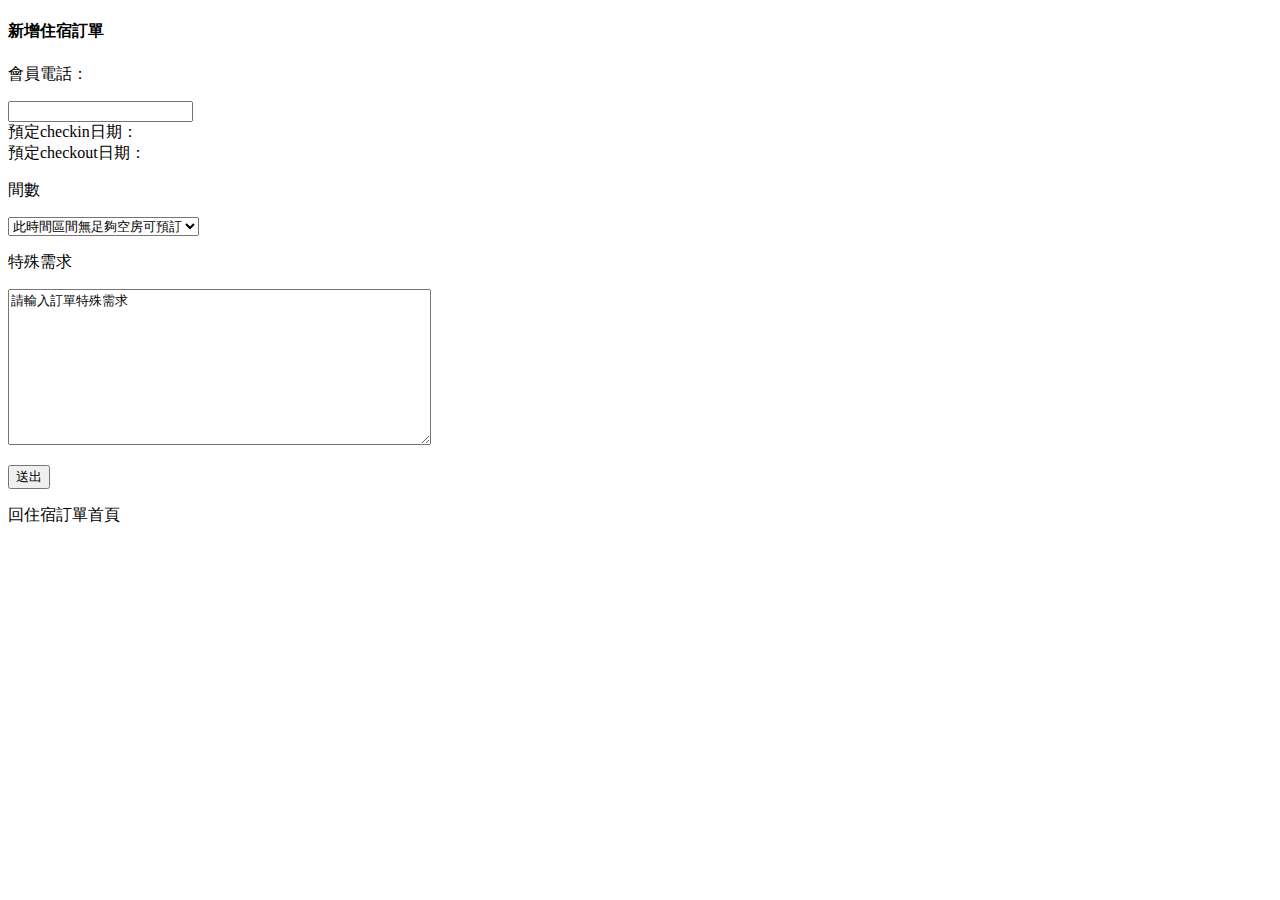
<file: src/main/resources/templates/back-end/roomorder/addRoomOrder.html>
<!DOCTYPE html>
<html xmlns:th="http://www.thymeleaf.org">
<base th:href="@{/}">
<head>
<meta charset="UTF-8">
<meta name="viewport"
	content="width=device-width, initial-scale=1, shrink-to-fit=no">
<title>住宿訂單資料</title>

<link th:insert="~{/back-end/htmlfile/css.html}" />


<style type="text/css">

</style>
</head>
<body>
	<th:block th:insert="~{/back-end/htmlfile/content1}" />
	<div class="container-fluid pt-4 px-4">
		<div class="bg-light rounded">
			<div class="G3_content">
				<h4>新增住宿訂單</h4>
   
    <form action="#" th:action="@{/roomorder/insert}" method="post">
        <p><label>會員電話：</label></p>
        <input type="text" name="memberPhone"><br>

        
        <div><label>預定checkin日期：</label>
        <span th:text="${roomOrder.checkindate}"></span>
        <input type="hidden" name="checkInDate" th:value="${roomOrder.checkindate}">
        </div>
        <div><label>預定checkout日期：</label>
        <span th:text="${roomOrder.checkoutdate}"></span>
        <input type="hidden" name="checkOutDate" th:value="${roomOrder.checkoutdate}">
        </div>


        <div th:each="i : ${#numbers.sequence(1, roomOrder.paramCount)}">
            <p>
                <span th:each="roomType : ${roomTypeListData}" >
					    <span class="roomTypeItem" th:if="${#strings.equals(i, roomType.roomTypeId)}">
					        <label th:text="${roomType.roomTypeName}"></label>
					    </span>
				</span>
                <input type="hidden"  th:name="roomType+${i}" th:value="${i}">
            </p>
            <p><label>間數</label></p>
            <select th:name="roomAmount+${i}" >
<!--                 <option value="">選取間數</option> -->
<!--                 <option th:text="${roomOrder.__${'minEmptyRooms' + i}__}"></option> -->
                <option th:if="${#strings.equals(0, roomOrder.__${'minEmptyRooms' + i}__)}" th:value="0">此時間區間無足夠空房可預訂</option>
                <option th:unless="${#strings.equals(0, roomOrder.__${'minEmptyRooms' + i}__)}"
                        th:each="roomCount : ${#numbers.sequence(0, roomOrder.__${'minEmptyRooms' + i}__)}"
                        th:value="${roomCount}" th:text="${roomCount + '間'}"></option>
            </select>
        </div>
        
        <p><label>特殊需求</label></p>
        <textarea name="specialreq" rows="10" cols="50">請輸入訂單特殊需求</textarea>
        
        <p><input type="submit" value="送出"></p>
       
    </form>

				<a th:href="@{/roomorder/roomorderselect}">回住宿訂單首頁</a>
			</div>
		</div>
	</div>
	<th:block th:insert="~{/back-end/htmlfile/content2}" />
	<th:block th:insert="~{/back-end/htmlfile/script}" />

	<script type="text/javascript">
	
		
		
		
		
		
	</script>
</body>
</html>
</file>
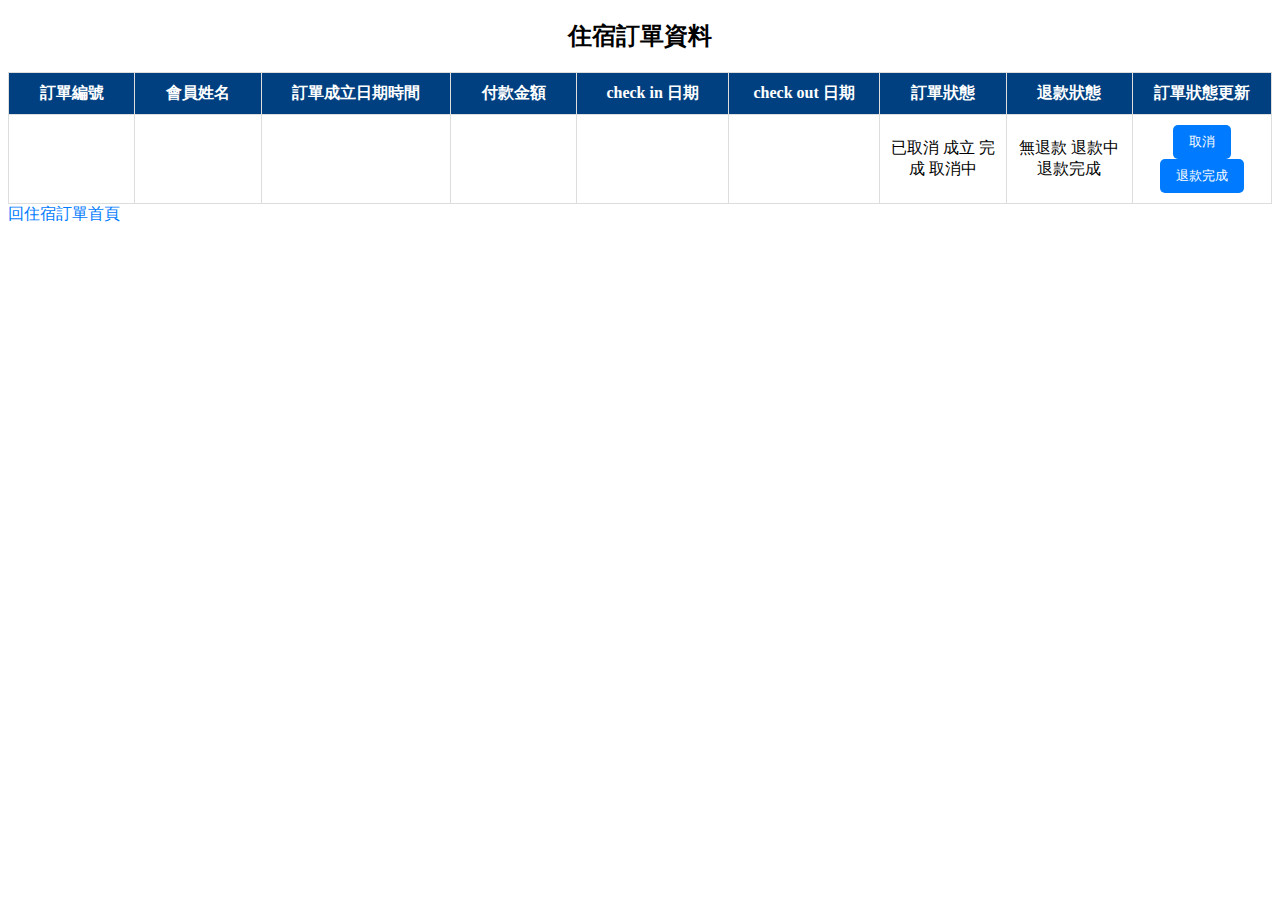
<file: src/main/resources/templates/back-end/roomorder/listAllRoomOrder.html>
<!DOCTYPE html>
<html xmlns:th="http://www.thymeleaf.org">
<base th:href="@{/}">
<head>
<meta charset="UTF-8">
<meta name="viewport"
	content="width=device-width, initial-scale=1, shrink-to-fit=no">
<title>住宿訂單資料</title>

<link th:insert="~{/back-end/htmlfile/css.html}" />
<script src="https://code.jquery.com/jquery-3.5.1.js"></script>
<!-- ●●js  for jquery datatables 用 -->
<script
	src="https://cdn.datatables.net/1.13.5/js/jquery.dataTables.min.js"></script>
<!-- ●●js  for jquery datatables 用 -->
<link rel="stylesheet"
	href="https://cdn.datatables.net/1.13.5/css/dataTables.jqueryui.min.css" />
<!-- ●●css for jquery datatables 用 -->

<!-- ●● jquery datatables 設定 -->


<style type="text/css">
h1 {
	margin-top: 0; /* 移除标题顶部间距 */
	margin-bottom: 20px; /* 添加标题底部间距 */
}

table {
	width: 100%; /* 表格宽度填满父容器 */
	text-align: center; /* 居中对齐表格内容 */
	margin-top: 20px; /* 表格顶部间距 */
	border-collapse: collapse; /* 合并表格边框 */
}

th, td {
	padding: 10px; /* 单元格内边距 */
	border: 1px solid #dddddd; /* 单元格边框 */
}

th {
	background-color: #0056b3; /* 表头背景颜色 */
	color: white; /* 表头文字颜色 */
}

th:nth-child(1), td:nth-child(1) {
	width: 10%; /* 调整订单编号列宽度 */
}

th:nth-child(2), td:nth-child(2) {
	width: 10%; /* 调整会员姓名列宽度 */
}

th:nth-child(3), td:nth-child(3) {
	width: 15%; /* 调整订单成立日期时间列宽度 */
}

th:nth-child(4), td:nth-child(4) {
	width: 10%; /* 调整付款金额列宽度 */
}

th:nth-child(5), td:nth-child(5) {
	width: 12%; /* 调整check in 日期列宽度 */
}

th:nth-child(6), td:nth-child(6) {
	width: 12%; /* 调整check out 日期列宽度 */
}

th:nth-child(7), td:nth-child(7) {
	width: 10%; /* 调整订单状态列宽度 */
}

th:nth-child(8), td:nth-child(8) {
	width: 10%; /* 调整退款状态列宽度 */
}

th {
	background-color: #004080; /* 深蓝色表头背景 */
	color: white; /* 表头文字颜色 */
}

tr:nth-child(even) {
	background-color: #f2f2f2; /* 偶数行背景颜色 */
}

a {
	text-decoration: none; /* 移除链接下划线 */
	color: #007bff; /* 链接颜色 */
}

a:hover {
	text-decoration: underline; /* 鼠标悬停时添加下划线 */
}

input[type="submit"] {
	background-color: #007bff; /* 浅蓝色按钮背景颜色 */
	color: #ffffff; /* 按钮文字颜色 */
	border: none; /* 移除按钮边框 */
	border-radius: 5px; /* 圆角按钮 */
	padding: 8px 16px; /* 按钮内边距 */
	cursor: pointer; /* 鼠标悬停时显示手型 */
}

input[type="submit"]:hover {
	background-color: #4d94ff; /* 鼠标悬停时按钮背景颜色 */
}
</style>
</head>
<body>
	<th:block th:insert="~{/back-end/htmlfile/content1}" />
	<div class="container-fluid pt-4 px-4">
		<div class="bg-light rounded">
			<div class="G3_content">
				<div align="center">
					<h2>住宿訂單資料</h2>
				</div>

				<table>
					<thead>
						<tr>
							<th>訂單編號</th>
							<th>會員姓名</th>
							<th>訂單成立日期時間</th>
							<th>付款金額</th>
							<th>check in 日期</th>
							<th>check out 日期</th>
							<th>訂單狀態</th>
							<th>退款狀態</th>
							<th>訂單狀態更新</th>
						</tr>
					</thead>
					<tbody>
    <tr th:each="roomOrder, iterStat : ${roomOrderList}" th:class="'order_' + ${roomOrder.roomOrderId}">
        <td th:text="${roomOrder.roomOrderId}"></td>
        <td th:text="${roomOrder.member.memberName}"></td>
        <td th:text="${roomOrder.orderDate}"></td>
        <td><b th:text="${#aggregates.sum(roomOrder.roomOrderItems.![roomPrice])}" /></td>
        <td class="checkin" th:text="${roomOrder.checkInDate}"></td>
        <td th:text="${roomOrder.checkOutDate}"></td>
        <td class="order_state"><span th:switch="${roomOrder.roomOrderState}">
            <span th:case="'0'">已取消</span>
            <span th:case="'1'">成立</span>
            <span th:case="'2'">完成</span>
            <span th:case="'3'">取消中</span>
        </span>
<!--         <br th:if="${roomOrder.completeDateTime}"> -->
<!-- 	        <span style="font-size: 10px;"> -->
<!-- 	            <span th:text="${roomOrder.completeDateTime}"></span> -->
<!-- 	        </span> -->
    
        </td>
        <td class="refund_state"><span th:switch="${roomOrder.refundState}">
            <span th:case="'0'">無退款</span>
            <span th:case="'1'">退款中</span>
            <span th:case="'2'">退款完成</span>
        </span></td>
        <td class="buttom_row"><span th:switch="${roomOrder.roomOrderState}">
            <span th:case="'0' or ${roomOrder.roomOrderState} == '2'"></span>
            <span th:case="'1'">
                <form method="post" action="@{'/roomorder/getOneToCancel'}" style="margin-bottom: 0px;">
                    <input class="room_order_cancel" type="submit" value="取消">
                    <input type="hidden" name="roomOrderId" th:value="${roomOrder.roomOrderId}">
                    <input type="hidden" name="checkInDate" th:value="${roomOrder.checkInDate}"> 
                </form>
            </span>
            <span th:case="'3'">
                <form method="post" action="@{'/roomorder/getOneToRefund'}" style="margin-bottom: 0px;">
                    <input class="room_order_refund" type="submit" value="退款完成">
                    <input type="hidden" name="roomOrderId" th:value="${roomOrder.roomOrderId}">
                </form>
            </span>
        </span></td>
    </tr>
</tbody>
				</table>
				<a th:href="@{/roomorder/roomorderselect}">回住宿訂單首頁</a>
			</div>
		</div>
	</div>
	<th:block th:insert="~{/back-end/htmlfile/content2}" />
	<th:block th:insert="~{/back-end/htmlfile/script}" />

	<script type="text/javascript">
	$(document).ready(function() {
	    $('.room_order_cancel').click(function(e) {
	        e.preventDefault();
	        var roomOrderId = $(this).siblings('input[name="roomOrderId"]').val();
	        var checkInDate = $(this).siblings('input[name="checkInDate"]').val(); // 获取入住日期
	        console.log(roomOrderId);
	        console.log(checkInDate);
	        // 解析入住日期
	        var parts = checkInDate.split('-');
	        var checkInDateObj = new Date(parts[0], parts[1] - 1, parts[2]); // 注意月份需要减1
	        console.log(checkInDateObj);
	        var today = new Date();
	        var differenceInTime = checkInDateObj.getTime() - today.getTime();
	        var differenceInDays = differenceInTime / (1000 * 3600 * 24);
	        console.log(differenceInDays);
	        if (differenceInDays <= 3) {
	            alert("距離入住日期不足三天，無法退款。");
	        } else {
	            alert("請記得進行退款作業");
	        }
	        
	            var formData = {
	                roomOrderId: roomOrderId
	            };


	            var buttonRow = $(this).closest('tr').find('.buttom_row'); // 保存按钮行的引用
				console.log(buttonRow);
	            $.ajax({
	                type: 'POST',
	                url: '/roomorder/getOneToCancel',
	                data: formData,
	                success: function(roomOrder) {
	                    
	                    var orderStateText = '';
	                    switch(roomOrder.roomOrderState) {
	                        case 0:
	                            orderStateText = '已取消';
	                            buttonRow.empty(); // 清空按钮行
	                            break;
	                        case 3:
	                            orderStateText = '取消中';
	                            buttonRow.empty(); // 清空按钮行
	                            var newForm = $('<form method="post" action="@{/roomorder/getOneToRefund}" style="margin-bottom: 0px;">' +
	                                            '<input class="room_order_refund" type="submit" value="退款完成">' +
	                                            '<input type="hidden" name="roomOrderId" value="' + roomOrderId + '">' +
	                                            '</form>');
	                            buttonRow.append(newForm); // 添加新的表单
	                            console.log(roomOrderId);
	                            console.log(newForm);
	                            break;
	                    }
//	                     if(roomOrder.completeDateTime){
//	                         orderStateText += '<br><span style="font-size: 10px;">' + roomOrder.completeDateTime + '</span>'; 
//	                     }
	                    
	                    $('.order_' + roomOrder.roomOrderId + ' .order_state').text(orderStateText);
	                    
	                    var refundStateText = '';
	                    switch(roomOrder.refundState) {
	                        case 0:
	                            refundStateText = '無退款';
	                            break;
	                        case 1:
	                            refundStateText = '退款中';
	                            break;
	                    }
	                    $('.order_' + roomOrder.roomOrderId + ' .refund_state').text(refundStateText);
	                },
	                error: function(xhr, status, error) {
	                    console.error(error);
	                }
	            });
	        
	    });
	});
		
		
	$(document).ready(function() {
	    $(document).on('click','.room_order_refund',function(e){
		
	        e.preventDefault();

	        // 获取 roomOrderId
	        var roomOrderId = $(this).siblings('input[name="roomOrderId"]').val();

	        var formData = {
	            roomOrderId: roomOrderId
	        };


            var buttonRow = $(this).closest('tr').find('.buttom_row'); // 保存按钮行的引用
            console.log(buttonRow);
            
	        $.ajax({
	            type: 'POST',
	            url: '/roomorder/getOneToRefund',
	            data: formData,
	            success: function(roomOrder) {
	                console.log(roomOrder);
	                buttonRow.empty(); // 清空按钮行
	                var orderStateText = '已取消';
	                $('.order_' + roomOrder.roomOrderId + ' .order_state').text(orderStateText);
	                
	                var refundStateText = '退款完成';	              
	                $('.order_' + roomOrder.roomOrderId + ' .refund_state').text(refundStateText);
	                alert("請通知客戶已退款完成");
	            },
	            error: function(xhr, status, error) {
	                console.error(error);
	            }
	        });
	    });
	});
		
		
		
		
		
	</script>
</body>
</html>
</file>
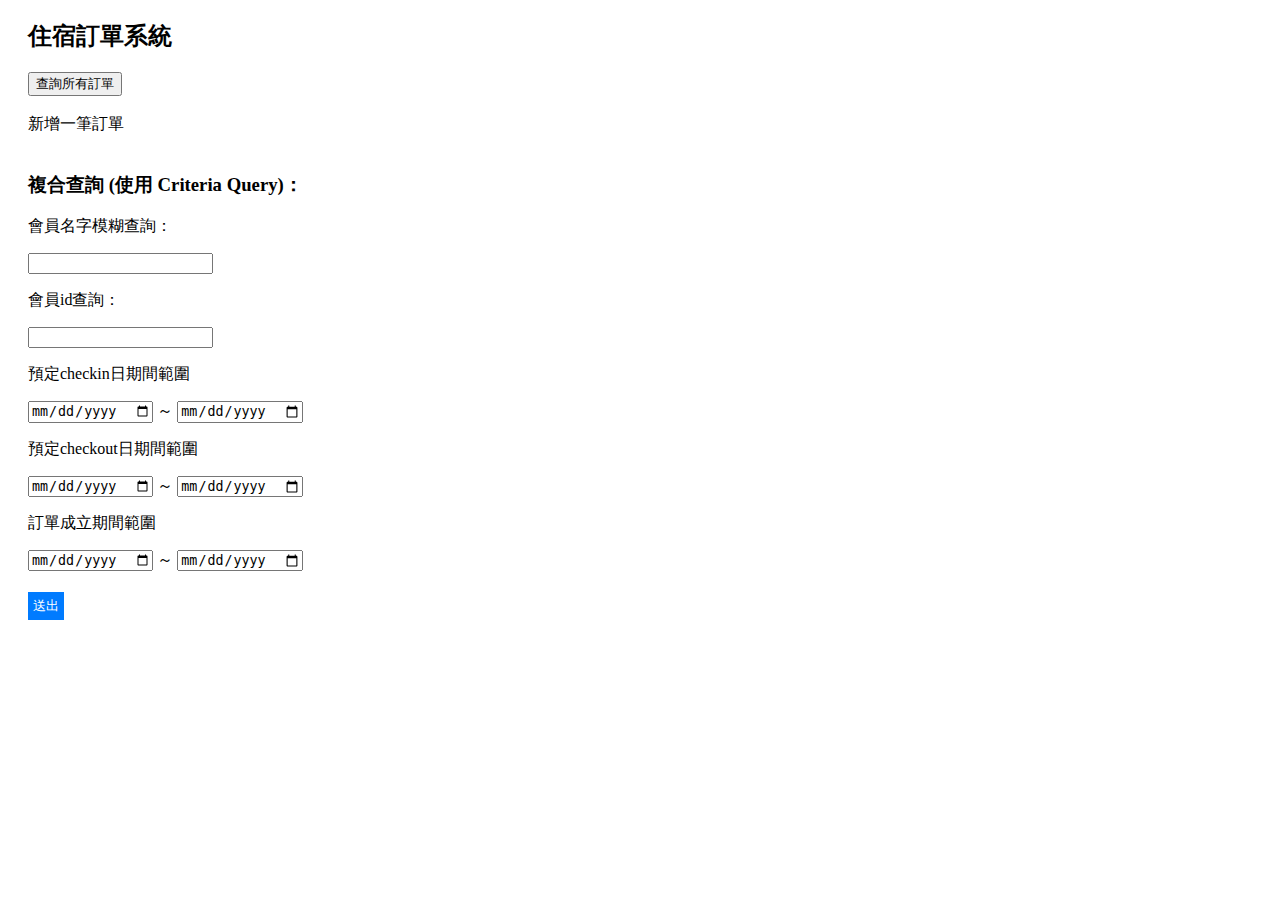
<file: src/main/resources/templates/back-end/roomorder/roomorderselect.html>
<!DOCTYPE html>
<html xmlns:th="http://www.thymeleaf.org">
<base th:href="@{/}">
<head>
<meta charset="UTF-8">
<title>住宿訂單主頁</title>
<link th:insert="~{/back-end/htmlfile/css.html}" />
<style type="text/css">
body {
	padding-left: 20px;
}

table, th, td {
	border: 1px solid black;
}

th, td {
	height: 50px;
	width: 100px;
}

input[type="submit"] {
	margin-top: 5px;
	padding: 5px;
	background-color: #007bff;
	color: #ffffff;
	border: none;
	cursor: pointer;
}

input[type="submit"]:hover {
	background-color: #0056b3;
}
</style>
</head>
<body>
	<th:block th:insert="~{/back-end/htmlfile/content1}" />
	<div class="container-fluid pt-4 px-4">
		<div class="bg-light rounded">
			<div class="G3_content">
				<h2>住宿訂單系統</h2>
				<div>
					<form th:action="@{'/roomorder/getAll'}" method="post">
						<button type="submit">查詢所有訂單</button>
					</form>
					<br>
					<a th:href="@{/roomschedule/roomscheduleselect}">新增一筆訂單</a>
					<br>
					<br>
				</div>
				<h3>
					<b>複合查詢 (使用 Criteria Query)：</b>
				</h3>
				<form th:action="@{/roomorder/list_ByCompositeQuery}" method="post">
					<p>
						<label>會員名字模糊查詢：</label>
					</p>
					<input type="text" name="membername"><br>
					<p>
						<label>會員id查詢：</label>
					</p>
					<input type="text" name="memberid">
					<p>
						<label>預定checkin日期間範圍</label>
					</p>
					<input type="date" name="startcheckindate"> ～ <input type="date" name="endcheckindate"><br>
					<p>
						<label>預定checkout日期間範圍</label>
					</p>
					<input type="date" name="startcheckoutdate"> ～ <input type="date" name="endcheckoutdate"><br>
					<p>
						<label>訂單成立期間範圍</label>
					</p>
					<input type="date" name="startorderdate"> ～ <input type="date" name="endorderdate"><br>
					<p>
						<input type="submit" value="送出">
					</p>

				</form>
			</div>
		</div>
	</div>
	<th:block th:insert="~{/back-end/htmlfile/content2}" />
	<th:block th:insert="~{/back-end/htmlfile/script}" />
</body>
</html>
</file>
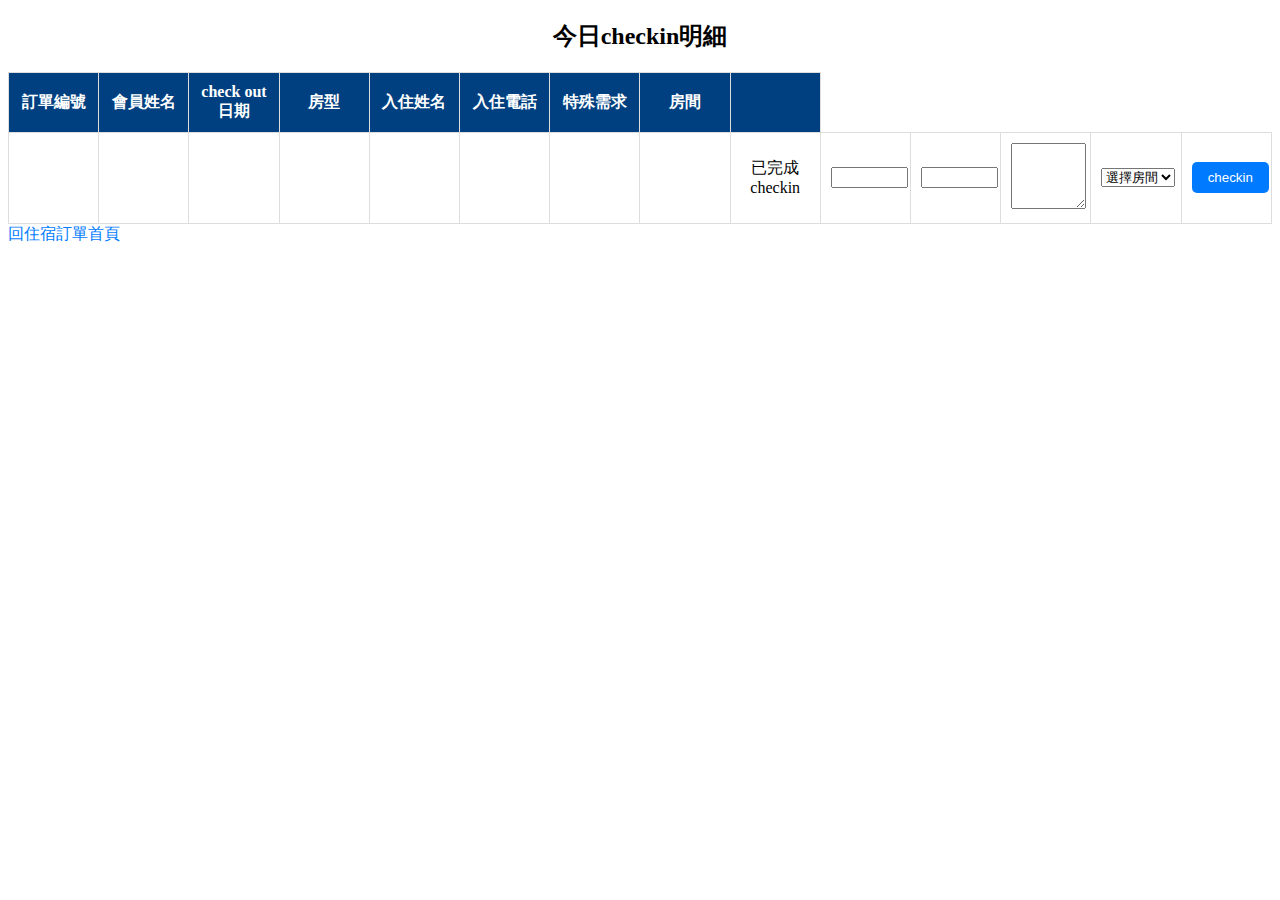
<file: src/main/resources/templates/back-end/roomorderitem/checkin.html>
<!DOCTYPE html>
<html xmlns:th="http://www.thymeleaf.org">
<base th:href="@{/}">
<head>
<meta charset="UTF-8">
<meta name="viewport"
	content="width=device-width, initial-scale=1, shrink-to-fit=no">
<title>checkin資料</title>

<link th:insert="~{/back-end/htmlfile/css.html}" />
<script src="https://code.jquery.com/jquery-3.5.1.js"></script>
<!-- ●●js  for jquery datatables 用 -->
<script
	src="https://cdn.datatables.net/1.13.5/js/jquery.dataTables.min.js"></script>
<!-- ●●js  for jquery datatables 用 -->
<link rel="stylesheet"
	href="https://cdn.datatables.net/1.13.5/css/dataTables.jqueryui.min.css" />
<!-- ●●css for jquery datatables 用 -->

<!-- ●● jquery datatables 設定 -->


<style type="text/css">
h1 {
	margin-top: 0; /* 移除标题顶部间距 */
	margin-bottom: 20px; /* 添加标题底部间距 */
}

.error-message {
    color: red; /* 错误消息文字颜色为红色 */
    display: none; /* 初始隐藏错误消息 */
    
}

textarea {
    width: 100%; /* 设置文本区域的宽度为父元素的100% */
    height: 60px; /* 设置文本区域的高度为150像素 */
    /* 其他样式属性 */
}

input[type="text"] {
    width: 100%; /* 设置输入框宽度为父元素的100% */
    /* 其他样式属性 */
}

table {
    table-layout: auto; /* 使用自动列宽 */
    width: 100%; /* 表格宽度填满父容器 */
    text-align: center; /* 居中对齐表格内容 */
    margin-top: 20px; /* 表格顶部间距 */
    border-collapse: collapse; /* 合并表格边框 */
}

th, td {
	padding: 10px; /* 单元格内边距 */
	border: 1px solid #dddddd; /* 单元格边框 */
}

th {
	background-color: #0056b3; /* 表头背景颜色 */
	color: white; /* 表头文字颜色 */
}





th {
	background-color: #004080; /* 深蓝色表头背景 */
	color: white; /* 表头文字颜色 */
}

tr:nth-child(even) {
	background-color: #f2f2f2; /* 偶数行背景颜色 */
}

a {
	text-decoration: none; /* 移除链接下划线 */
	color: #007bff; /* 链接颜色 */
}

a:hover {
	text-decoration: underline; /* 鼠标悬停时添加下划线 */
}

input[type="submit"] {
	background-color: #007bff; /* 浅蓝色按钮背景颜色 */
	color: #ffffff; /* 按钮文字颜色 */
	border: none; /* 移除按钮边框 */
	border-radius: 5px; /* 圆角按钮 */
	padding: 8px 16px; /* 按钮内边距 */
	cursor: pointer; /* 鼠标悬停时显示手型 */
}

input[type="submit"]:hover {
	background-color: #4d94ff; /* 鼠标悬停时按钮背景颜色 */
}
table {
    table-layout: fixed;
}
</style>
</head>
<body>
	<th:block th:insert="~{/back-end/htmlfile/content1}" />
	<div class="container-fluid pt-4 px-4">
		<div class="bg-light rounded">
			<div class="G3_content">
				<div align="center">
					<h2>今日checkin明細</h2>
				</div>

				<table>
					<thead>
						<tr>
							<th>訂單編號</th>
							<th>會員姓名</th>
<!-- 							<th>check in 日期</th> -->
							<th>check out 日期</th>
							<th>房型</th>
							<th>入住姓名</th>
							<th>入住電話</th>
<!-- 							<th>入住人數</th> -->
							<th>特殊需求</th>
							<th>房間</th>
							<th></th>
						</tr>
					</thead>
					
		    <tbody>
    <!-- 第一个循环迭代 checkInList -->
    <div th:each="roomOrder : ${checkInList}">
        <!-- 第二个循环迭代 roomOrder.roomOrderItems -->
        
            <!-- 使用 #lists.size() 函数获取 roomOrder.roomOrderItems 的大小 -->
            <div th:with="count=${#lists.size(roomOrder.roomOrderItems)}">
                <!-- 使用内部循环迭代订单项 -->
                <tr th:each="i : ${#numbers.sequence(0, count-1)}" th:class="'roomOrderItem_' + ${roomOrder.roomOrderItems[i].roomOrderItemId}">
                    <!-- 在每个订单项中显示房间类型的名称 -->
                    <td th:text="${roomOrder.roomOrderId}"></td>
                    <td th:text="${roomOrder.member.memberName}"></td>
<!--                     <td th:text="${roomOrder.checkInDate}"></td> -->
                    <td th:text="${roomOrder.checkOutDate}"></td>
                    <td th:text="${roomOrder.roomOrderItems[i].roomType.roomTypeName}"></td>
                    
                    <form id="myForm" th:action="@{'/roomorderItem/checkinUpdate'}" method="post">
                     <div th:if="${roomOrder.roomOrderItems[i].roomOrderItemState == true}">
	                    <td class="room_guest_name_row" th:text="${roomOrder.roomOrderItems[i].roomGuestName}"></td>
						<td class="room_guest_phone_row" th:text="${roomOrder.roomOrderItems[i].roomGuestPhone}"></td>

						<td class="special_req_row" th:text="${roomOrder.roomOrderItems[i].specialREQ}"></td>
						<td class="choose_room_row" th:text="${roomOrder.roomOrderItems[i].room}"></td>
	                    <td class="buttom_row">已完成checkin</td>
	                    </div>
	                    
	                    <div th:if="${roomOrder.roomOrderItems[i].roomOrderItemState == false}">
	                    <td class="room_guest_name_row">
	                     
	                     	<input type="text" name="roomGuestName" th:value="${roomOrder.member.memberName}" required>
	                    	<span class="error-message">姓名請勿空白</span>
	                    </td>
						<td class="room_guest_phone_row">
							<input type="text" name="roomGuestPhone" th:value="${roomOrder.member.memberPhone}" required pattern="09\d{8}">
						    <span class="error-message ER1">格式09xxxxxxxx</span>
						    <span class="error-message ER2">電話請勿空白</span>
						</td>

						<td class="special_req_row">
							<textarea type="text" name="specialREQ" th:text="${roomOrder.roomOrderItems[i].specialREQ}"></textarea>
						</td>
						<td class="choose_room_row">
							<select id="mySelect" name="roomId" th:field="*{roomType}" required>
                				<option value="">選擇房間</option>
								<div th:each="roomType : ${roomTypeListData}" th:if="${roomOrder.roomOrderItems[i].roomType.roomTypeId == roomType.roomTypeId}" >
								<option th:each="room : ${roomType.room}"
				                th:if="${room.roomSaleState == true && room.roomState == 0}"
				                th:value="${room.roomId}"
				                th:text="${room.roomId}" />
				                
				                </div>
            				</select>
							<div class="error-message">請選擇房間</div>
						</td>
	                    <td class="buttom_row">
	                    	<input class="room_checkin" type="submit" value="checkin">
	                    	<input type="hidden" name="roomOrderItemId" th:value="${roomOrder.roomOrderItems[i].roomOrderItemId}">
	                    </td>
	                    </div>
	                    
	                    
                    </form>
                    
                </tr>
            </div>
        
    </div>
</tbody>
		</table>
				
							
				
				
				
				
				<a th:href="@{/roomorder/roomorderselect}">回住宿訂單首頁</a>
			</div>
		</div>
	</div>
	<th:block th:insert="~{/back-end/htmlfile/content2}" />
	<th:block th:insert="~{/back-end/htmlfile/script}" />

	<script type="text/javascript">
	$(document).ready(function() {
	    $('.room_checkin').click(function(e) {
	        e.preventDefault();
	        var currentRow = $(this).closest('tr');
	        
	        var phoneInput = currentRow.find('.room_guest_phone_row input');
	        var phonePattern = phoneInput.attr('pattern');
	        var phoneValue = phoneInput.val().trim();
	        var phoneErrorMessage1 = phoneInput.siblings('.error-message.ER1');
	        var phoneErrorMessage2 = phoneInput.siblings('.error-message.ER2');
	        
	        var nameInput = currentRow.find('.room_guest_name_row input');
	        var nameValue = nameInput.val().trim();
	        var nameErrorMessage = nameInput.siblings('.error-message');
	        
	        var roomSelect = currentRow.find("#mySelect");
	        var roomValue = roomSelect.val();
	        var roomErrorMessage = roomSelect.siblings('.error-message');
	        
	        
	        
	        if(phoneValue.match(new RegExp(phonePattern)) && nameValue != '' && roomValue != ""){
	        	
	        }else{
	        	if (phoneValue != '' && !phoneValue.match(new RegExp(phonePattern))) {
		            phoneErrorMessage1.show();
		        } else if (phoneValue === '') {
		            phoneErrorMessage2.show();
		        } 
	        	if (nameValue === '') {
		            nameErrorMessage.show();
		        } 
	        	if (roomValue === ""){
		        	roomErrorMessage.show();
		        }
	        	return;
	        }
	        
        
	        // 获取当前行的表单数据
	        var formData = currentRow.find("#myForm").serialize();
	        var selectElement = currentRow.find("#mySelect");
	        var selectElements = $("select#mySelect");
	        var selectValue = currentRow.find("#mySelect").val();
	        formData = decodeURIComponent(formData, true);
	        formData += "&roomId=" + selectValue;
	        console.log(formData);

	        
	        // 执行 AJAX 请求
	        $.ajax({
	            type: 'POST',
	            url: '/roomorderitem/checkinUpdate',
	            data: formData,
	            success: function(roomOrderItem) {
	                // 在当前行更新相关信息
	                currentRow.find('.buttom_row').text('已完成checkin');
	                currentRow.find('.room_guest_name_row').text(roomOrderItem.roomGuestName);
	                currentRow.find('.room_guest_phone_row').text(roomOrderItem.roomGuestPhone);
	                currentRow.find('.special_req_row').text(roomOrderItem.specialREQ);
	                currentRow.find('.choose_room_row').text(roomOrderItem.roomId);
	                
                     
                    
	                
	            },
	            error: function(xhr, status, error) {
	                console.error(error);
	            }
	        });

	        
	        $.ajax({
	            type: 'POST',
	            url: '/roomorderitem/checkinUpdateSelect',
	            data: formData,
	            success: function(room) {
	            	selectElements.empty();

	            	// 添加默认选项
	            	selectElement.append($("<option></option>")
	            	    .attr("value", "")
	            	    .text("選擇房間"));

	            	// 添加新的选项
	            	$.each(roomTypeListData, function(index, roomType) {
	            	    if (roomOrder.roomOrderItems[i].roomType.roomTypeId == roomType.roomTypeId) {
	            	        $.each(roomType.room, function(index, room) {
	            	            if (room.roomSaleState == true && room.roomState == 0) {
	            	                selectElement.append($("<option></option>")
	            	                    .attr("value", room.roomId)
	            	                    .text(room.roomId));
	            	            }
	            	        });
	            	    }
	            	});
	                
                     
                    
	                
	            },
	            error: function(xhr, status, error) {
	                console.error(error);
	            }
	        });
	        
	        
	        
	        
	    });
	});
		
	
		
	</script>
</body>
</html>
</file>
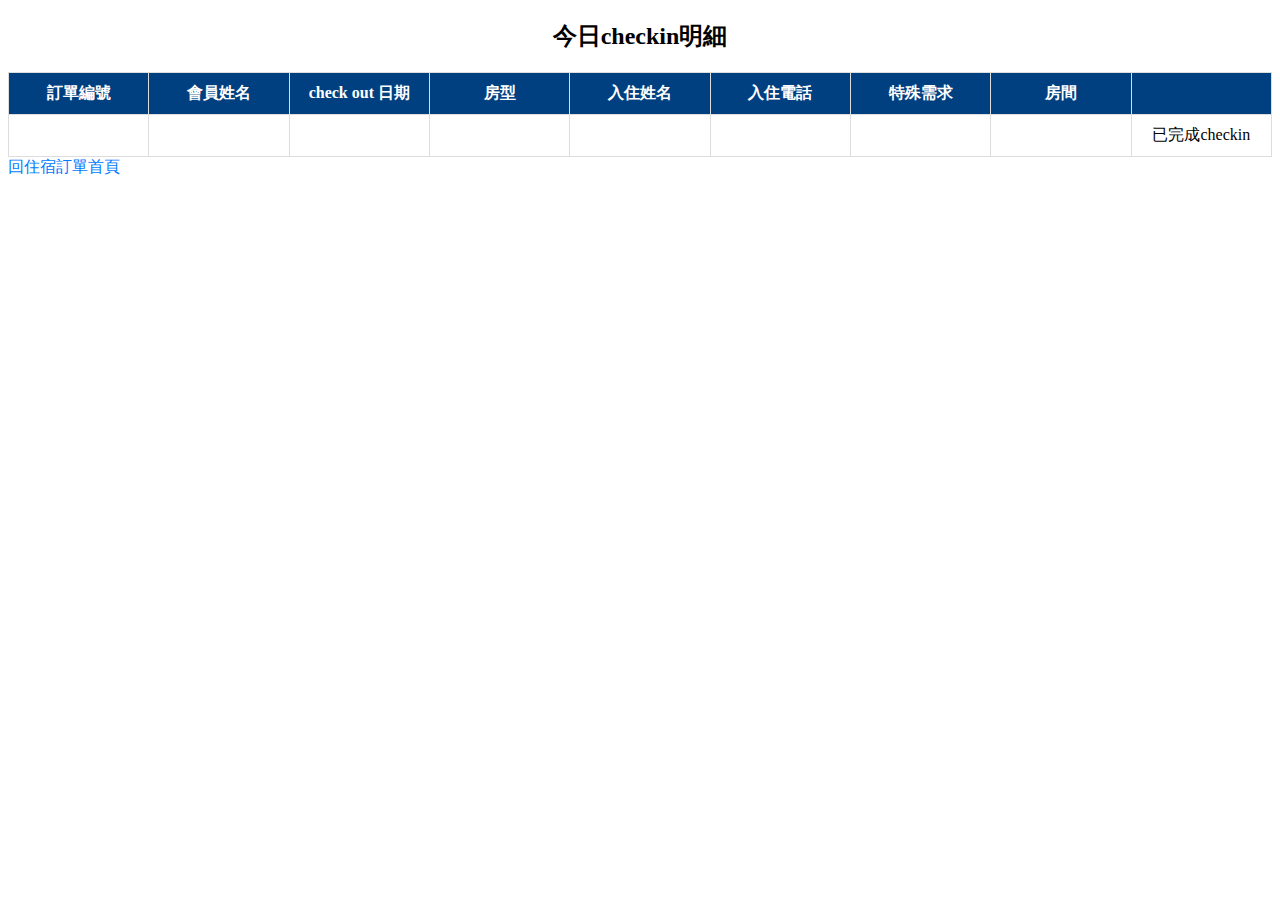
<file: src/main/resources/templates/back-end/roomorderitem/checkin2.html>
<!DOCTYPE html>
<html xmlns:th="http://www.thymeleaf.org">
<base th:href="@{/}">
<head>
<meta charset="UTF-8">
<meta name="viewport"
	content="width=device-width, initial-scale=1, shrink-to-fit=no">
<title>checkin資料</title>

<link th:insert="~{/back-end/htmlfile/css.html}" />
<script src="https://code.jquery.com/jquery-3.5.1.js"></script>
<!-- ●●js  for jquery datatables 用 -->
<script
	src="https://cdn.datatables.net/1.13.5/js/jquery.dataTables.min.js"></script>
<!-- ●●js  for jquery datatables 用 -->
<link rel="stylesheet"
	href="https://cdn.datatables.net/1.13.5/css/dataTables.jqueryui.min.css" />
<!-- ●●css for jquery datatables 用 -->

<!-- ●● jquery datatables 設定 -->


<style type="text/css">
h1 {
	margin-top: 0; /* 移除标题顶部间距 */
	margin-bottom: 20px; /* 添加标题底部间距 */
}

.error-message {
    color: red; /* 错误消息文字颜色为红色 */
    display: none; /* 初始隐藏错误消息 */
    
}

textarea {
    width: 100%; /* 设置文本区域的宽度为父元素的100% */
    height: 60px; /* 设置文本区域的高度为150像素 */
    /* 其他样式属性 */
}

input[type="text"] {
    width: 100%; /* 设置输入框宽度为父元素的100% */
    /* 其他样式属性 */
}

table {
    table-layout: auto; /* 使用自动列宽 */
    width: 100%; /* 表格宽度填满父容器 */
    text-align: center; /* 居中对齐表格内容 */
    margin-top: 20px; /* 表格顶部间距 */
    border-collapse: collapse; /* 合并表格边框 */
}

th, td {
	padding: 10px; /* 单元格内边距 */
	border: 1px solid #dddddd; /* 单元格边框 */
}

th {
	background-color: #0056b3; /* 表头背景颜色 */
	color: white; /* 表头文字颜色 */
}





th {
	background-color: #004080; /* 深蓝色表头背景 */
	color: white; /* 表头文字颜色 */
}

tr:nth-child(even) {
	background-color: #f2f2f2; /* 偶数行背景颜色 */
}

a {
	text-decoration: none; /* 移除链接下划线 */
	color: #007bff; /* 链接颜色 */
}

a:hover {
	text-decoration: underline; /* 鼠标悬停时添加下划线 */
}

input[type="submit"] {
	background-color: #007bff; /* 浅蓝色按钮背景颜色 */
	color: #ffffff; /* 按钮文字颜色 */
	border: none; /* 移除按钮边框 */
	border-radius: 5px; /* 圆角按钮 */
	padding: 8px 16px; /* 按钮内边距 */
	cursor: pointer; /* 鼠标悬停时显示手型 */
}

input[type="submit"]:hover {
	background-color: #4d94ff; /* 鼠标悬停时按钮背景颜色 */
}
table {
    table-layout: fixed;
}
</style>
</head>
<body>
	<th:block th:insert="~{/back-end/htmlfile/content1}" />
	<div class="container-fluid pt-4 px-4">
		<div class="bg-light rounded">
			<div class="G3_content">
				<div align="center">
					<h2>今日checkin明細</h2>
				</div>

				<table>
					<thead>
						<tr>
							<th>訂單編號</th>
							<th>會員姓名</th>
<!-- 							<th>check in 日期</th> -->
							<th>check out 日期</th>
							<th>房型</th>
							<th>入住姓名</th>
							<th>入住電話</th>
<!-- 							<th>入住人數</th> -->
							<th>特殊需求</th>
							<th>房間</th>
							<th></th>
						</tr>
					</thead>
					
		    <tbody>
    <!-- 第一个循环迭代 checkInList -->
    <div th:each="roomOrder : ${checkInList}">
        <!-- 第二个循环迭代 roomOrder.roomOrderItems -->
        
            <!-- 使用 #lists.size() 函数获取 roomOrder.roomOrderItems 的大小 -->
            <div th:with="count=${#lists.size(roomOrder.roomOrderItems)}">
                <!-- 使用内部循环迭代订单项 -->
                <tr th:each="i : ${#numbers.sequence(0, count-1)}" th:class="'roomOrderItem_' + ${roomOrder.roomOrderItems[i].roomOrderItemId}">
                    <!-- 在每个订单项中显示房间类型的名称 -->
                    <td th:text="${roomOrder.roomOrderId}"></td>
                    <td th:text="${roomOrder.member.memberName}"></td>
<!--                     <td th:text="${roomOrder.checkInDate}"></td> -->
                    <td th:text="${roomOrder.checkOutDate}"></td>
                    <td th:text="${roomOrder.roomOrderItems[i].roomType.roomTypeName}"></td>
                    
                   

	                    <td class="room_guest_name_row" th:text="${roomOrder.member.memberName}"></td>
						<td class="room_guest_phone_row" th:text="${roomOrder.member.memberPhone}"></td>

						<td class="special_req_row" th:text="${roomOrder.roomOrderItems[i].specialREQ}"></td>
						<td class="choose_room_row" th:text="${roomOrder.roomOrderItems[i].specialREQ.room.roomId}"></td>
	                    <td class="buttom_row">已完成checkin</td>

	                    
	                    
                    
                    
                </tr>
            </div>
        
    </div>
</tbody>
		</table>
				
							
				
				
				
				
				<a th:href="@{/roomorder/roomorderselect}">回住宿訂單首頁</a>
			</div>
		</div>
	</div>
	<th:block th:insert="~{/back-end/htmlfile/content2}" />
	<th:block th:insert="~{/back-end/htmlfile/script}" />

	<script type="text/javascript">
	$(document).ready(function() {
	    $('.room_checkin').click(function(e) {
	        e.preventDefault();
	        var currentRow = $(this).closest('tr');
	        
	        var phoneInput = currentRow.find('.room_guest_phone_row input');
	        var phonePattern = phoneInput.attr('pattern');
	        var phoneValue = phoneInput.val().trim();
	        var phoneErrorMessage1 = phoneInput.siblings('.error-message.ER1');
	        var phoneErrorMessage2 = phoneInput.siblings('.error-message.ER2');
	        
	        var nameInput = currentRow.find('.room_guest_name_row input');
	        var nameValue = nameInput.val().trim();
	        var nameErrorMessage = nameInput.siblings('.error-message');
	        
	        var roomSelect = currentRow.find("#mySelect");
	        var roomValue = roomSelect.val();
	        var roomErrorMessage = roomSelect.siblings('.error-message');
	        
	        
	        
	        if(phoneValue.match(new RegExp(phonePattern)) && nameValue != '' && roomValue != ""){
	        	
	        }else{
	        	if (phoneValue != '' && !phoneValue.match(new RegExp(phonePattern))) {
		            phoneErrorMessage1.show();
		        } else if (phoneValue === '') {
		            phoneErrorMessage2.show();
		        } 
	        	if (nameValue === '') {
		            nameErrorMessage.show();
		        } 
	        	if (roomValue === ""){
		        	roomErrorMessage.show();
		        }
	        	return;
	        }
	        
        
	        // 获取当前行的表单数据
	        var formData = currentRow.find("#myForm").serialize();
	        var selectValue = currentRow.find("#mySelect").val();
	        formData = decodeURIComponent(formData, true);
	        formData += "&roomId=" + selectValue;
	        console.log(formData);

	        // 执行 AJAX 请求
	        $.ajax({
	            type: 'POST',
	            url: '/roomorderitem/checkinUpdate',
	            data: formData,
	            success: function(roomOrderItem) {
	                // 在当前行更新相关信息
	                currentRow.find('.buttom_row').text('已完成checkin');
	                currentRow.find('.room_guest_name_row').text(roomOrderItem.roomGuestName);
	                currentRow.find('.room_guest_phone_row').text(roomOrderItem.roomGuestPhone);
	                currentRow.find('.special_req_row').text(roomOrderItem.specialREQ);
	                currentRow.find('.choose_room_row').text(roomOrderItem.roomId);
	            },
	            error: function(xhr, status, error) {
	                console.error(error);
	            }
	        });
	        
	    });
	});
		
	
		
	</script>
</body>
</html>
</file>
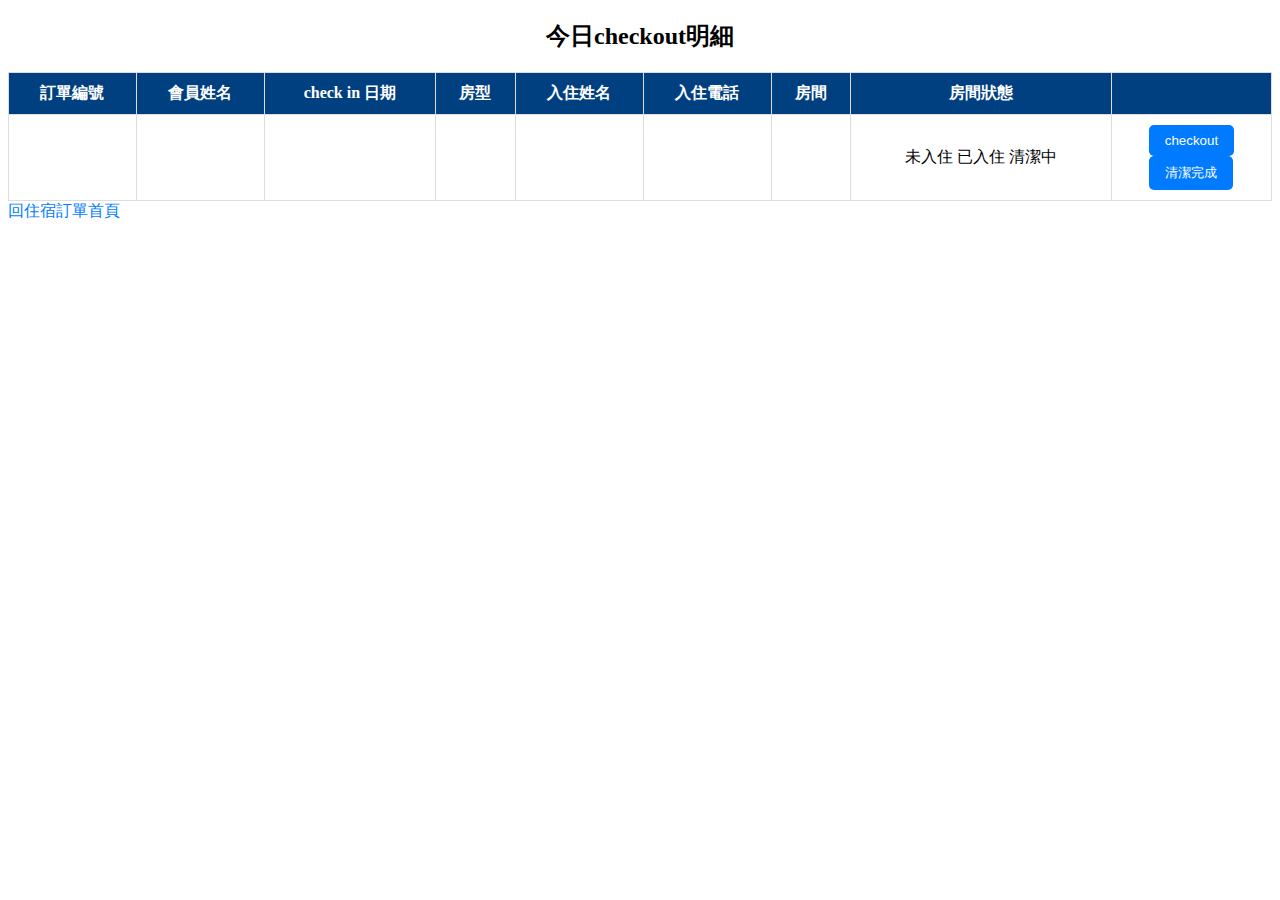
<file: src/main/resources/templates/back-end/roomorderitem/checkout.html>
<!DOCTYPE html>
<html xmlns:th="http://www.thymeleaf.org">
<base th:href="@{/}">
<head>
<meta charset="UTF-8">
<meta name="viewport"
	content="width=device-width, initial-scale=1, shrink-to-fit=no">
<title>checkout資料</title>

<link th:insert="~{/back-end/htmlfile/css.html}" />
<script src="https://code.jquery.com/jquery-3.5.1.js"></script>
<!-- ●●js  for jquery datatables 用 -->
<script
	src="https://cdn.datatables.net/1.13.5/js/jquery.dataTables.min.js"></script>
<!-- ●●js  for jquery datatables 用 -->
<link rel="stylesheet"
	href="https://cdn.datatables.net/1.13.5/css/dataTables.jqueryui.min.css" />
<!-- ●●css for jquery datatables 用 -->

<!-- ●● jquery datatables 設定 -->


<style type="text/css">
h1 {
	margin-top: 0; /* 移除标题顶部间距 */
	margin-bottom: 20px; /* 添加标题底部间距 */
}

textarea {
    width: 100%; /* 设置文本区域的宽度为父元素的100% */
    height: 60px; /* 设置文本区域的高度为150像素 */
    /* 其他样式属性 */
}

input[type="text"] {
    width: 100%; /* 设置输入框宽度为父元素的100% */
    /* 其他样式属性 */
}

table {
    table-layout: auto; /* 使用自动列宽 */
    width: 100%; /* 表格宽度填满父容器 */
    text-align: center; /* 居中对齐表格内容 */
    margin-top: 20px; /* 表格顶部间距 */
    border-collapse: collapse; /* 合并表格边框 */
}

th, td {
	padding: 10px; /* 单元格内边距 */
	border: 1px solid #dddddd; /* 单元格边框 */
}

th {
	background-color: #0056b3; /* 表头背景颜色 */
	color: white; /* 表头文字颜色 */
}





th {
	background-color: #004080; /* 深蓝色表头背景 */
	color: white; /* 表头文字颜色 */
}

tr:nth-child(even) {
	background-color: #f2f2f2; /* 偶数行背景颜色 */
}

a {
	text-decoration: none; /* 移除链接下划线 */
	color: #007bff; /* 链接颜色 */
}

a:hover {
	text-decoration: underline; /* 鼠标悬停时添加下划线 */
}

input[type="submit"] {
	background-color: #007bff; /* 浅蓝色按钮背景颜色 */
	color: #ffffff; /* 按钮文字颜色 */
	border: none; /* 移除按钮边框 */
	border-radius: 5px; /* 圆角按钮 */
	padding: 8px 16px; /* 按钮内边距 */
	cursor: pointer; /* 鼠标悬停时显示手型 */
}

input[type="submit"]:hover {
	background-color: #4d94ff; /* 鼠标悬停时按钮背景颜色 */
}
</style>
</head>
<body>
	<th:block th:insert="~{/back-end/htmlfile/content1}" />
	<div class="container-fluid pt-4 px-4">
		<div class="bg-light rounded">
			<div class="G3_content">
				<div align="center">
					<h2>今日checkout明細</h2>
				</div>

				<table>
					<thead>
						<tr>
							<th>訂單編號</th>
							<th>會員姓名</th>
							<th>check in 日期</th>
<!-- 							<th>check out 日期</th> -->
							<th>房型</th>
							<th>入住姓名</th>
							<th>入住電話</th>
<!-- 							<th>入住人數</th> -->
<!-- 							<th>特殊需求</th> -->
							<th>房間</th>
							<th>房間狀態</th>
							<th></th>
						</tr>
					</thead>
					
		    <tbody>
    <!-- 第一个循环迭代 checkInList -->
    <div th:each="roomOrder : ${checkOutList}">
        <!-- 第二个循环迭代 roomOrder.roomOrderItems -->
        
            <!-- 使用 #lists.size() 函数获取 roomOrder.roomOrderItems 的大小 -->
            <div th:with="count=${#lists.size(roomOrder.roomOrderItems)}">
                <!-- 使用内部循环迭代订单项 -->
                <tr th:each="i : ${#numbers.sequence(0, count-1)}" th:class="'room_' + ${roomOrder.roomOrderItems[i].room.roomId}">
                    <!-- 在每个订单项中显示房间类型的名称 -->
                    <td th:text="${roomOrder.roomOrderId}"></td>
                    <td th:text="${roomOrder.member.memberName}"></td>
                    <td th:text="${roomOrder.checkInDate}"></td>
<!--                     <td th:text="${roomOrder.checkOutDate}"></td> -->
					<td th:text="${roomOrder.roomOrderItems[i].roomType.roomTypeName}"></td>
                    <td th:text="${roomOrder.roomOrderItems[i].roomGuestName}"></td>
                    <td th:text="${roomOrder.roomOrderItems[i].roomGuestPhone}"></td>
                    <td th:text="${roomOrder.roomOrderItems[i].room.roomId}"></td>
                   
                    <td class="room_state"><span th:switch="${roomOrder.roomOrderItems[i].room.roomState}">
			            <span th:case="'0'">未入住</span>
			            <span th:case="'1'">已入住</span>
			            <span th:case="'2'">清潔中</span>
			        </span>
        			</td>
                    
                    
                    <td class="buttom_row"><span th:switch="${roomOrder.roomOrderItems[i].room.roomState}">
		           <span th:case="'0'" th:text="checkout完成">
		                
		            </span>
		            <span th:case="'1'">
		                <form method="post" action="@{'/room/checkout'}" style="margin-bottom: 0px;">
		                    <input class="room_check_out" type="submit" value="checkout">
		                    <input type="hidden" name="roomId" th:value="${roomOrder.roomOrderItems[i].room.roomId}">
		                </form>
		            </span>
		            <span th:case="'2'">
		                <form method="post" action="@{'/room/clean'}" style="margin-bottom: 0px;">
		                    <input class="room_clean" type="submit" value="清潔完成">
		                    <input type="hidden" name="roomId" th:value="${roomOrder.roomOrderItems[i].room.roomId}">
		                </form>
		            </span>
		        </span>
		        </td>
		                    
                    
                    
                    
                    
                    
                    
                </tr>
            </div>
        
    </div>
</tbody>
		</table>
				
							
				
				
				
				
				<a th:href="@{/roomorder/roomorderselect}">回住宿訂單首頁</a>
			</div>
		</div>
	</div>
	<th:block th:insert="~{/back-end/htmlfile/content2}" />
	<th:block th:insert="~{/back-end/htmlfile/script}" />

	<script type="text/javascript">
	$(document).ready(function() {
	    $('.room_check_out').click(function(e) {
	    	 e.preventDefault();    
	    	alert("請通知清潔人員進行房間清潔");
	        
	            var roomId = $(this).siblings('input[name="roomId"]').val();
	            var formData = {
	                roomId: roomId
	            };

	            var buttonRow = $(this).closest('tr').find('.buttom_row'); // 保存按钮行的引用
				
	            $.ajax({
	                type: 'POST',
	                url: '/room/checkout',
	                data: formData,
	                success: function(room) {

	                    var roomStateText = '清潔中';
	                    buttonRow.empty(); // 清空按钮行
	                    var newForm = $(' <form method="post" action="@{/room/clean}" style="margin-bottom: 0px;">' +
	                                    '<input class="room_clean" type="submit" value="清潔完成">' +
	                                    '<input type="hidden" name="roomId" value="' + roomId + '">' +
	                                    '</form>');

	                    buttonRow.append(newForm); // 添加新的表单   
	                    $('.room_' + room.roomId + ' .room_state').text(roomStateText); 
	                    
	                },
	                error: function(xhr, status, error) {
	                    console.error(error);
	                }
	            });
	        
	    });
	});
		
		
	$(document).ready(function() {
	    $(document).on('click','.room_clean',function(e){
	    	alert("清潔完成, 已可安排入住");
	        e.preventDefault();
	        var roomId = $(this).siblings('input[name="roomId"]').val();
	        
	        var formData = {
		            roomId: roomId
		        };
	        
	      
	        
            var buttonRow = $(this).closest('tr').find('.buttom_row'); // 保存按钮行的引用
            console.log(buttonRow);
	        
            $.ajax({
	            type: 'POST',
	            url: '/room/clean',
	            data: formData,
	            success: function(room) {
	                console.log(room);
	                buttonRow.empty(); // 清空按钮行
	                var roomStateText = '未入住';
	                $('.room_' + room.roomId + ' .room_state').text(roomStateText);
	                $('.room_' + room.roomId + ' .buttom_row').text('checkout完成');
	            },
	            error: function(xhr, status, error) {
	                console.error(error);
	            }
	        });
	    });
	});
		
		
		
		
		
	</script>
</body>
</html>
</file>
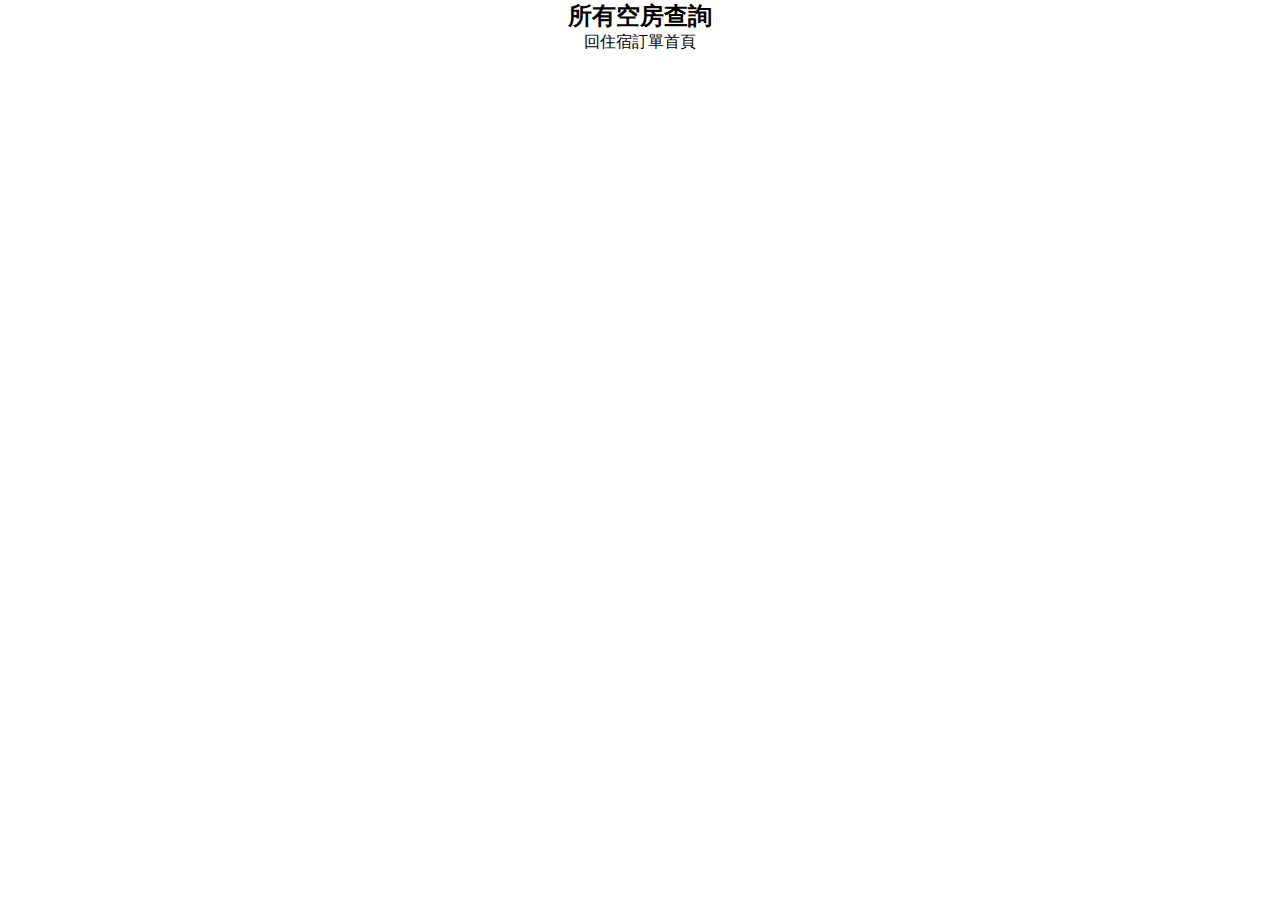
<file: src/main/resources/templates/back-end/roomschedule/listAllRoomScheduleCalendar.html>
<!DOCTYPE html>
<html xmlns:th="http://www.thymeleaf.org">
<base th:href="@{/}">
<head>
<meta charset="UTF-8">
<meta name="viewport"
	content="width=device-width, initial-scale=1, shrink-to-fit=no">
<title>近兩個月所有空房查詢</title>

<link th:insert="~{/back-end/htmlfile/css.html}" />
    <style th:inline="text">
       * {
       padding: 0;
       margin: 0;
     }
     ol,
     ul,
     li {
       list-style: none;
     }
     :root {
       /* 定义变量 --变量名 通过var得到变量值 
   		(1)  定义到根元素  => 页面中都就可以使用
           (2)  定义到父元素  => 子元素可以使用*/
       --line-height: 40px;
     }
     .calendar {
       width: 300px;
       margin: 50px auto;
       background-color: aliceblue;
       padding: 10px;
     }
     .calendar-header {
       display: flex;
       justify-content: space-between;
       font-size: 14px;
       line-height: 40px;
     }
     .calendar-title {
       display: flex;
       justify-content: space-between;
       font-size: 14px;
       line-height: 40px;
     }
     .calendar .calendar-list {
       display: flex;
       flex-wrap: wrap;
       text-align: center;
       font-size: 14px;
       line-height: var(--line-height);
     }
     .calendar .calendar-list li {
       flex: 1;
       flex-basis: -webkit-calc(100% / 7);
       border: 1px solid transparent;
       box-sizing: border-box;
       color: black;
     }
     .calendar-list li:hover {
       border-color: dodgerblue;
     }

     .calendar .calendar-list .qday {
       background-color: pink;
     }

     .calendar .calendar-list .prevMonth,
     .calendar .calendar-list .nextMonth {
       color: #666;
     }
     .calendar .calendar-list .qMonth {
       color: black;
       font-weight: 500;
     }
     .my_empty_calendar{
     width:80%;
     height:50%
     }
     
     .fc .fc-toolbar.fc-header-toolbar {
    margin-bottom: 0.5em;
}
     .fc .fc-toolbar-title {
    font-size: 1.2em;
    margin: 0px;
}
.fc .fc-daygrid-body-natural .fc-daygrid-day-events {
    margin-bottom: 0;
}

.fc .fc-button {
   
    border-radius: 0.25em;
    
    font-size: 0.8em;
    font-weight: 400;
    line-height: 1.5;
    padding: 0.4em 0.65em;
    text-align: center;
    
}


.fc .fc-daygrid-day-top {
    display: inline-block;
   
}

a.fc-daygrid-day-number{
font-size: 1em;
}
.fc .fc-daygrid-body-unbalanced .fc-daygrid-day-events {
    min-height: 1.5em;
    position: relative;
}

.fc-h-event .fc-event-title {
   font-size: 1.2em;
}
    </style>


</head>
<body>
	<th:block th:insert="~{/back-end/htmlfile/content1}" />
	<div class="container-fluid pt-4 px-4">
		<div class="bg-light rounded">
			<div class="G3_content">
				<div align="center">
					<h2>所有空房查詢</h2>

            <div class="my_empty_calendar">
                <div id="calendar"></div>
            </div>

           <a th:href="@{/roomschedule/roomscheduleselect}">回住宿訂單首頁</a>
			</div>
		</div>
	</div>
	<th:block th:insert="~{/back-end/htmlfile/content2}" />
	<th:block th:insert="~{/back-end/htmlfile/script}" />


<script th:inline="javascript">
    var schedule = /*[[${roomScheduleCount}]]*/ [];
</script>

<!-- 导入自定义 JavaScript 文件 -->
<script th:src="@{/backend/js/index.global.js}"></script>

<script th:inline="javascript">
    
    document.addEventListener('DOMContentLoaded', function() {
    	var query = JSON.parse(schedule);
        
    	var calendarEl = document.getElementById('calendar');
        var eventList = [];
        var first = query[0];
        var startDate = first[1]; // 第一天
        var eventSort = [];
    	
		console.log(first); 
		console.log(startDate); 
        
        query.forEach(function(obj) {
            var roomTypeInfo = [];
            if (eventSort[obj[1]]) {
                eventSort[obj[1]].total += obj[3];
                eventSort[obj[1]][obj[0]] = obj[3];
            } else {
                roomTypeInfo.total = obj[3];
                roomTypeInfo[obj[0]] = obj[3];
                eventSort[obj[1]] = roomTypeInfo;
            }
        });

        console.log(eventSort);

        for (var key in eventSort) {
            var obj = eventSort[key];
            var saleState, textColor;
            if (obj.total == 0) {
                textColor = '#C0C0C0';
                saleState = '已無空房';
            } else if (obj.total < 3) {
                textColor = 'red';
                saleState = '即將滿房';
            } else {
                textColor = 'green';
                saleState = '熱銷中';
            }

            let result = [];
            for (let objkey in obj) {
                if (objkey !== 'total') {
                    result.push(objkey + '號房剩餘' + obj[objkey] + '間');
                }
            }
            eventList.push({
                title: saleState,
                start: key,
                description: result,
                backgroundColor: 'transparent',
                borderColor: 'transparent',
                textColor: textColor
            });
        }

        console.log(eventList);
        
        var calendar = new FullCalendar.Calendar(calendarEl, {
            headerToolbar: {
                left: 'title',
                center: '',
                right: 'prev,next today',
                classNames: 'calendar-title'
            },

            select: function(info) {
            	
                var startDate = new Date(info.startStr);
                var endDate = new Date(info.endStr);

                alert('選擇checkin日期為 ' + info.startStr + '\n checkout日期為 ' + info.endStr+ '\n 共預定 ' + (endDate-startDate)/(24*3600*1000)+' 晚住宿');
                
                var selectedData = query.filter(function(obj) {
                    var objDate = new Date(obj[1]);
                    return objDate >= startDate && objDate < endDate;
                });

                var minEmptyRoomsById = {};

                selectedData.forEach(function(obj) {
                    var roomTypeId = obj[0];
                    var emptyRooms = obj[3];

                    if (minEmptyRoomsById.hasOwnProperty(roomTypeId)) {
                        minEmptyRoomsById[roomTypeId] = Math.min(minEmptyRoomsById[roomTypeId], emptyRooms);
                    } else {
                        minEmptyRoomsById[roomTypeId] = emptyRooms;
                    }
                });

                var emptyRoomURL = '';
                var paramCount = 0;
                for (var roomTypeId in minEmptyRoomsById) {
                    if (minEmptyRoomsById.hasOwnProperty(roomTypeId)) {
                        var minEmptyRooms = minEmptyRoomsById[roomTypeId];
                        paramCount += 1;
                        emptyRoomURL += ("&roomTypeId"+roomTypeId+"=" + roomTypeId + "&minEmptyRooms"+roomTypeId+"=" + minEmptyRooms);
                    }
                }
				console.log(emptyRoomURL);
				var customPageURL = '/roomorder/addRoomOrder?checkindate=' + info.startStr + '&checkoutdate=' + info.endStr + emptyRoomURL + '&paramCount=' + paramCount;
				window.location.href = customPageURL;
            },

            initialDate: startDate,
            navLinks: false,
            businessHours: false,
            editable: false,
            selectable: true,
            height: 'auto',
            aspectRatio: 2,
            events: eventList,
            eventMouseEnter: function(info) {
                // 当鼠标进入日历事件时显示 popover
                $(info.el).popover({
                    title: info.event.title,
                    content: info.event.extendedProps.description.join("<br>"),
                    trigger: 'hover',
                    placement: 'top',
                    container: 'body',
                    html: true // 允许内容包含 HTML
                });
                $(info.el).popover('show');
            },
        });

        window.addEventListener('resize', function() {
            calendar.render();
        });

        calendar.render();
        
    });
</script>

</body>
</html>
</file>
